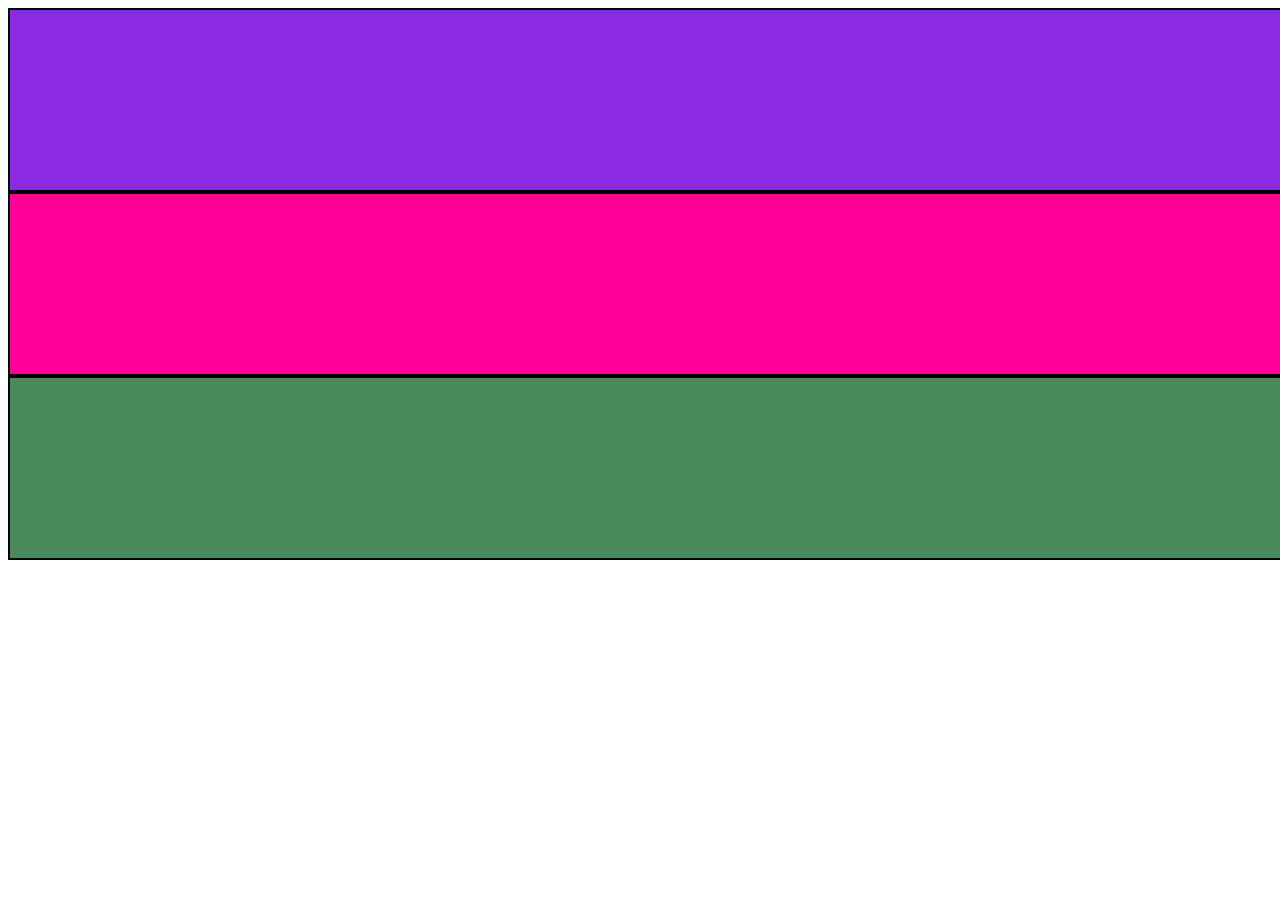
<file: index.html>
<!DOCTYPE html>
<html lang="en">
<head>
    <meta charset="UTF-8">
    <meta name="viewport" content="width=device-width, initial-scale=1.0">
    <title>Flexbox practice</title>
    <link rel="stylesheet" href="css/style01.css">
</head>
<body>
 <header><span></span></header>
 <main><span></span></main>
 <footer><span></span></footer>
</body>
</html>
</file>
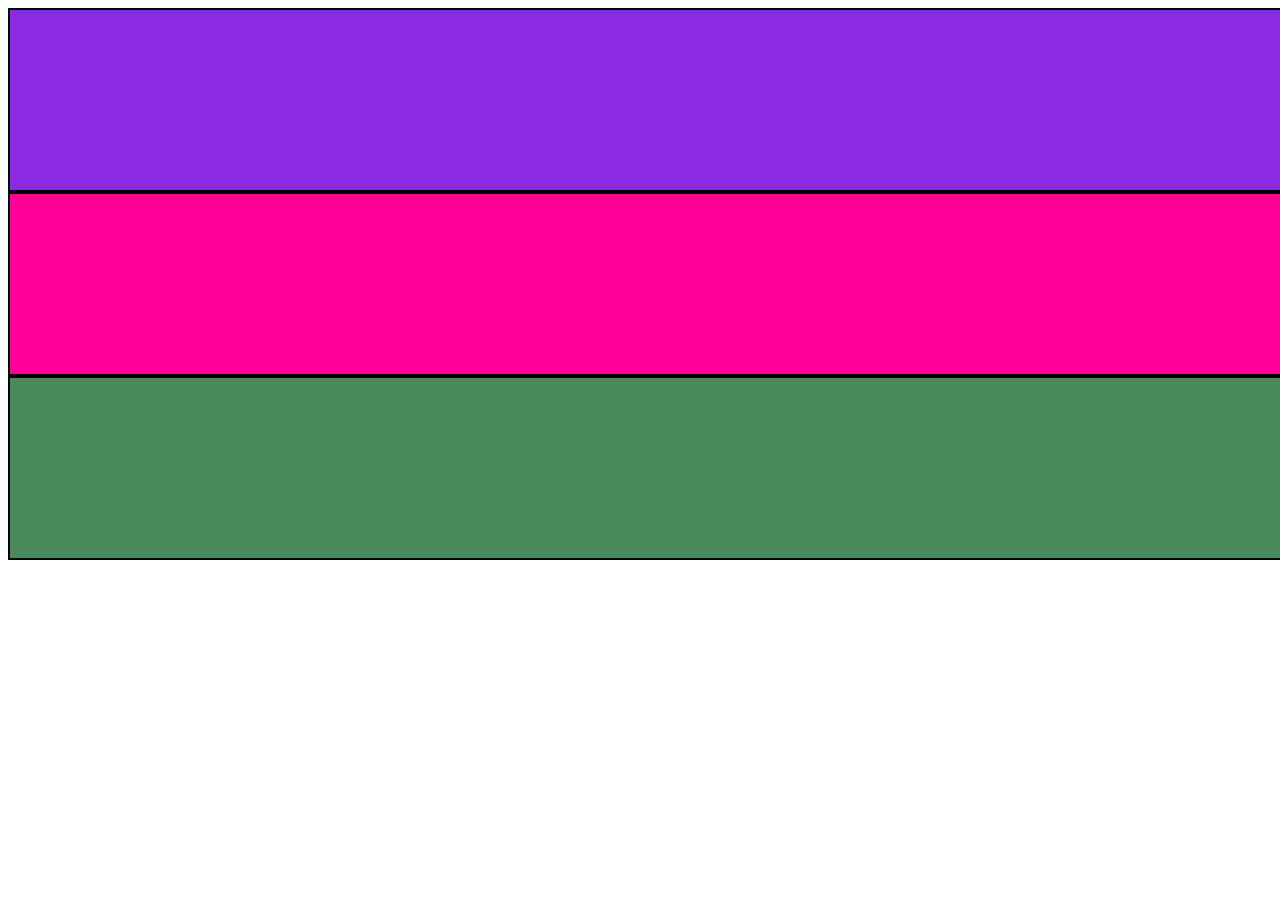
<file: layout01.html>
<!DOCTYPE html>
<html lang="en">

<head>
    <meta charset="UTF-8">
    <meta name="viewport" content="width=device-width, initial-scale=1.0">
    <title>Document</title>
    <link rel="stylesheet" href="css/style01.css">
</head>

<body>
    <header><span></span></header>
    <main><span></span></main>
    <footer><span></span></footer>
</body>

</html>
</file>
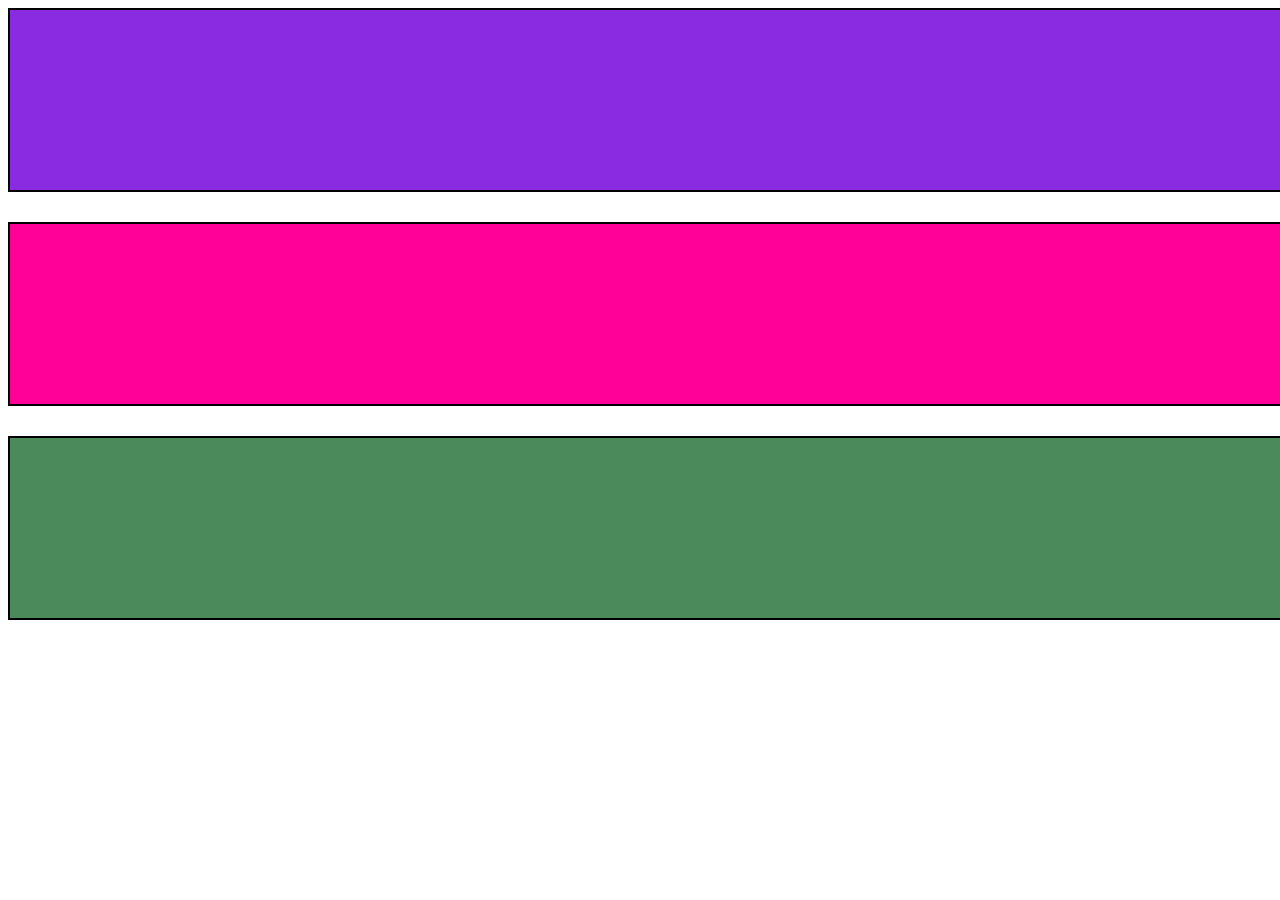
<file: layout02.html>
<!DOCTYPE html>
<html lang="en">

<head>
    <meta charset="UTF-8">
    <meta name="viewport" content="width=device-width, initial-scale=1.0">
    <title>Document</title>
    <link rel="stylesheet" href="css/style02.css">
</head>

<body>
    <header><span></span></header>
    <main><span></span></main>
    <footer><span></span></footer>
</body>

</html>
</file>
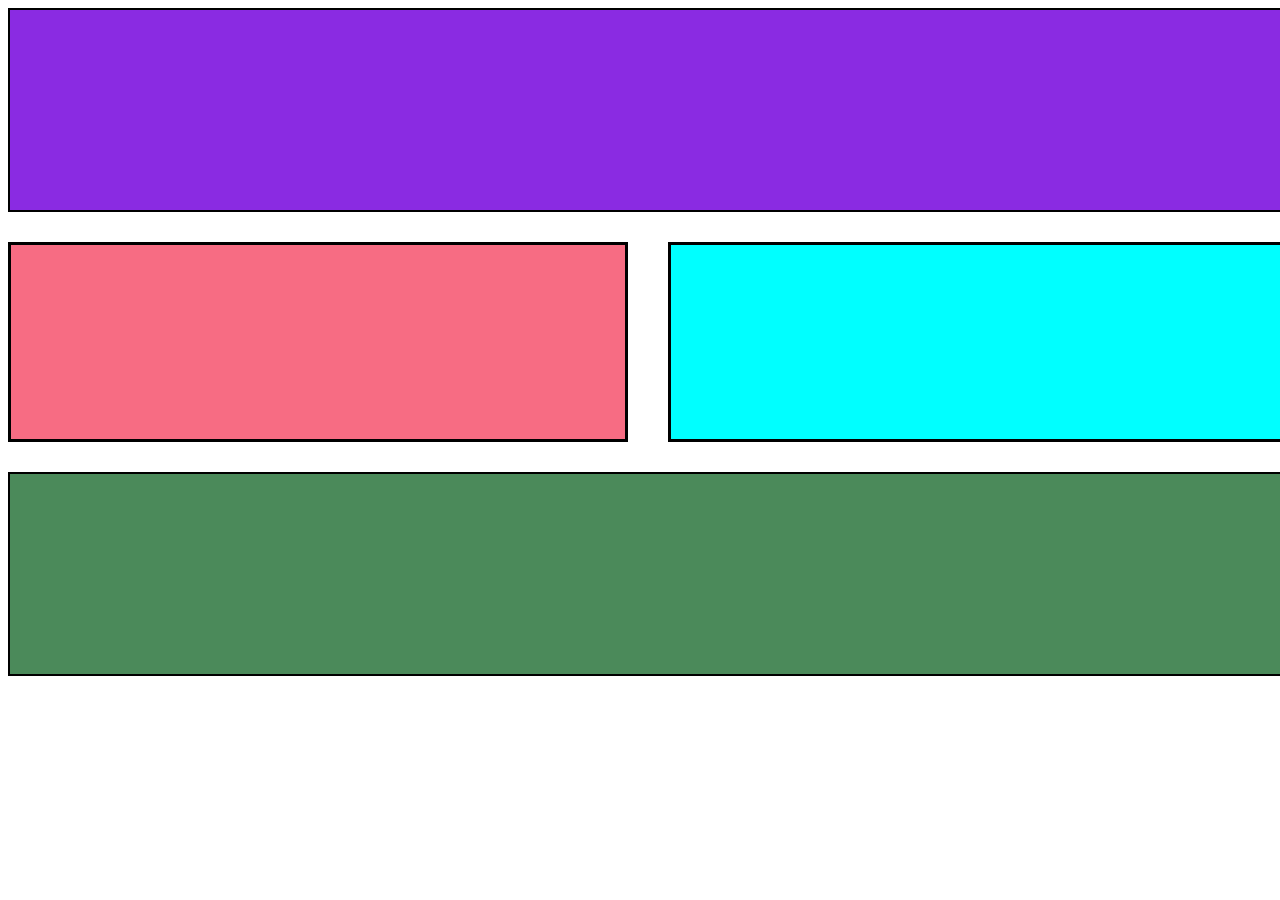
<file: layout03.html>
<!DOCTYPE html>
<html lang="en">

<head>
    <meta charset="UTF-8">
    <meta name="viewport" content="width=device-width, initial-scale=1.0">
    <title>Document</title>
    <link rel="stylesheet" href="css/style03.css">
</head>

<body>
    <header><span></span></header>
    <main>
        <div class="hola"><span></span></div>
        <div class="hola2"><span></span></div>
    </main>
    <footer><span></span></footer>
</body>

</html>
</file>
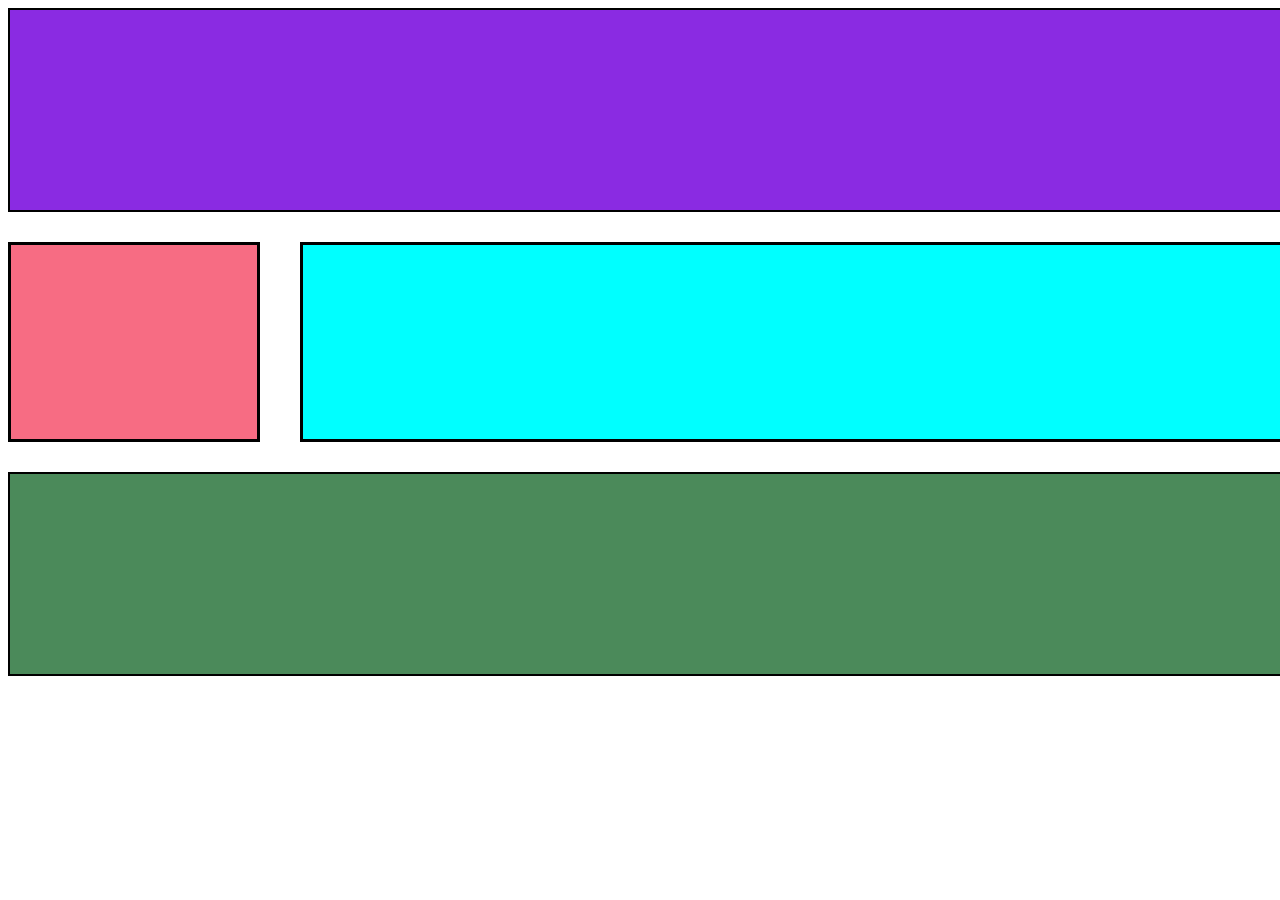
<file: layout04.html>
<!DOCTYPE html>
<html lang="en">

<head>
    <meta charset="UTF-8">
    <meta name="viewport" content="width=device-width, initial-scale=1.0">
    <title>Document</title>
    <link rel="stylesheet" href="css/style04.css">
</head>

<body>
    <header><span></span></header>
    <main>
        <div class="hola"><span></span></div>
        <div class="hola2"><span></span></div>
    </main>
    <footer><span></span></footer>
</body>

</html>
</file>
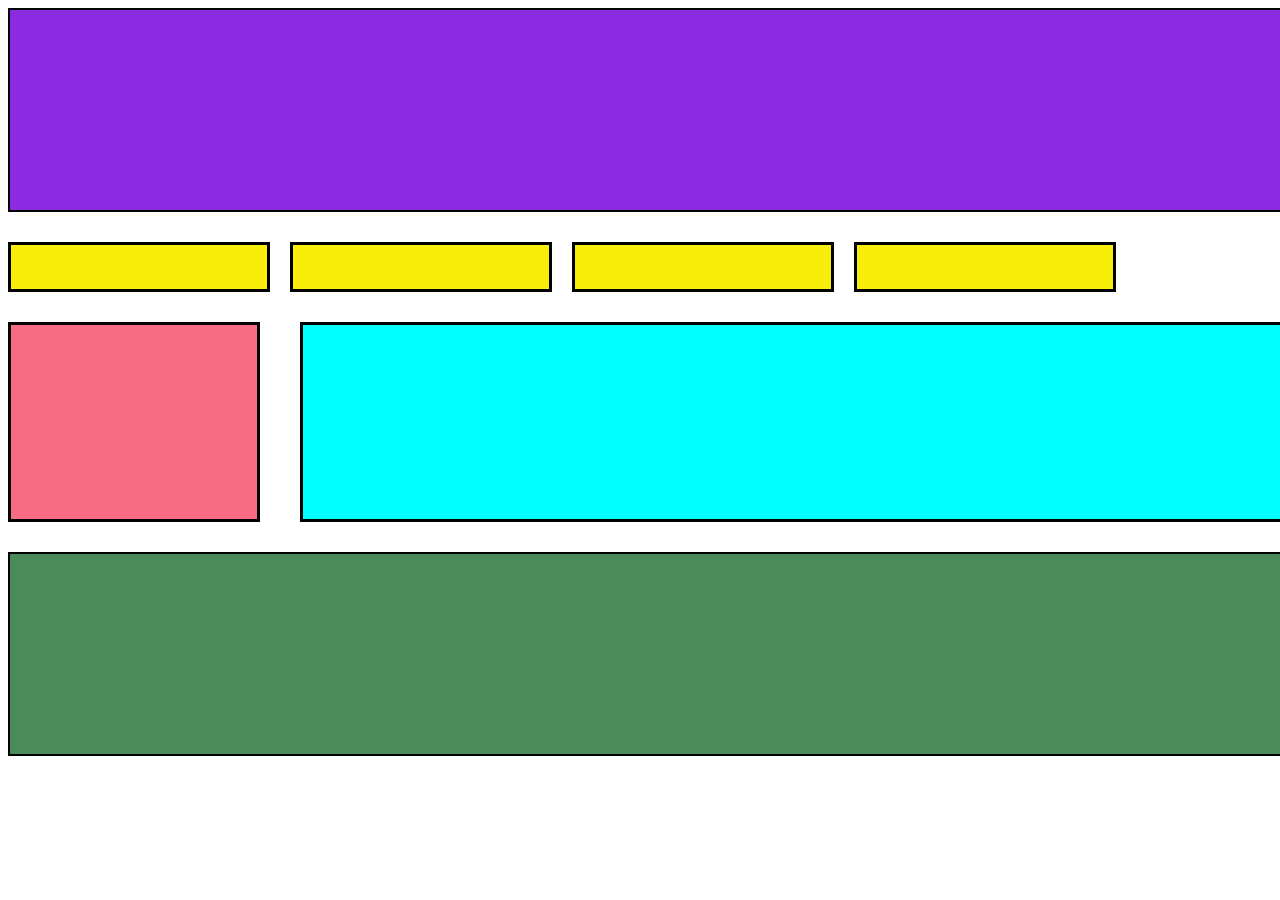
<file: layout05.html>
<!DOCTYPE html>
<html lang="en">

<head>
    <meta charset="UTF-8">
    <meta name="viewport" content="width=device-width, initial-scale=1.0">
    <title>Document</title>
    <link rel="stylesheet" href="css/style05.css">
</head>

<body>
    <header><span></span></header>
    <nav>
        <div class="one"><span></span></div>
        <div class="one"><span></span></div>
        <div class="one"><span></span></div>
        <div class="one"><span></span></div>
    </nav>
    <main>
        <div class="hola"><span></span></div>
        <div class="hola2"><span></span></div>
    </main>
    <footer><span></span></footer>
</body>

</html>
</file>
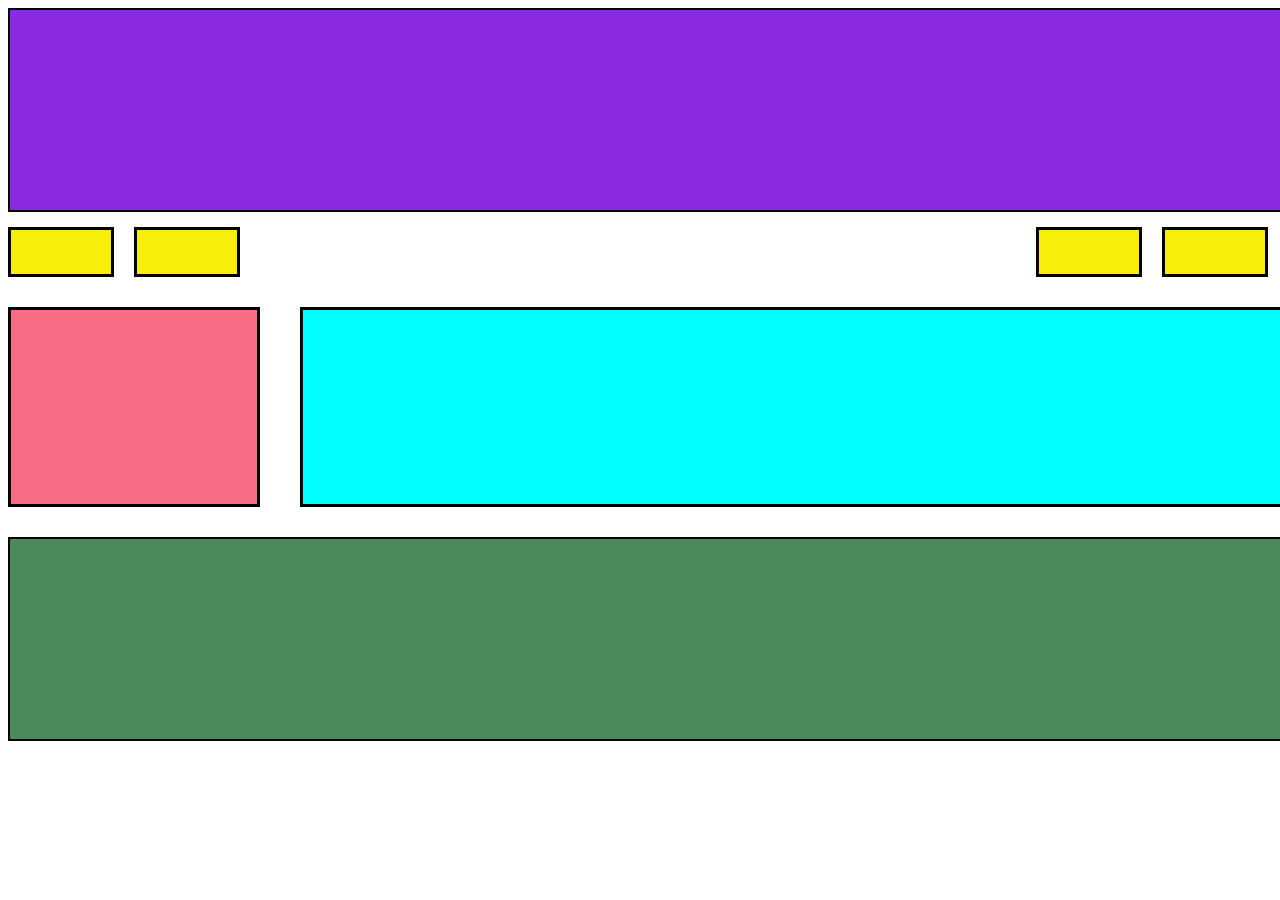
<file: layout06.html>
<!DOCTYPE html>
<html lang="en">

<head>
    <meta charset="UTF-8">
    <meta name="viewport" content="width=device-width, initial-scale=1.0">
    <title>Document</title>
    <link rel="stylesheet" href="css/style06.css">
</head>

<body>
    <header><span></span></header>
    <nav>
    <section class="section">
        <div class="one"><span></span></div>
        <div class="one"><span></span></div>
    </section>
    <section class="section">
        <div class="one"><span></span></div>
        <div class="one"><span></span></div>
    </section>
    </nav>
    <main>
        <div class="hola"><span></span></div>
        <div class="hola2"><span></span></div>
    </main>
    <footer><span></span></footer>
</body>

</html>
</file>
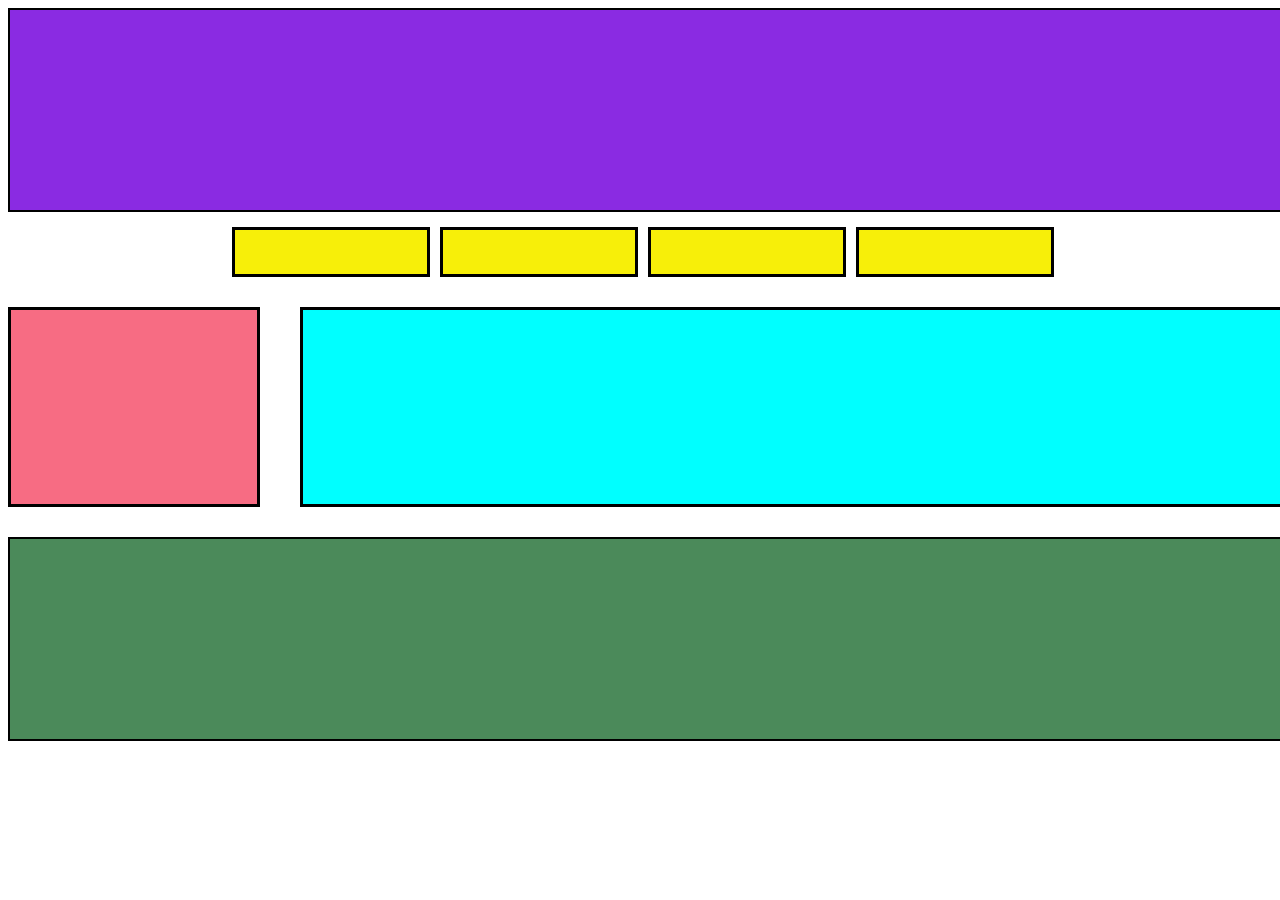
<file: layout07.html>
<!DOCTYPE html>
<html lang="en">

<head>
    <meta charset="UTF-8">
    <meta name="viewport" content="width=device-width, initial-scale=1.0">
    <title>Document</title>
    <link rel="stylesheet" href="css/style07.css">
</head>

<body>
    <header><span></span></header>
    <nav>
        <div class="one"><span></span></div>
        <div class="one"><span></span></div>
        <div class="one"><span></span></div>
        <div class="one"><span></span></div>

    </nav>
    <main>
        <div class="hola"><span></span></div>
        <div class="hola2"><span></span></div>
    </main>
    <footer><span></span></footer>
</body>

</html>
</file>
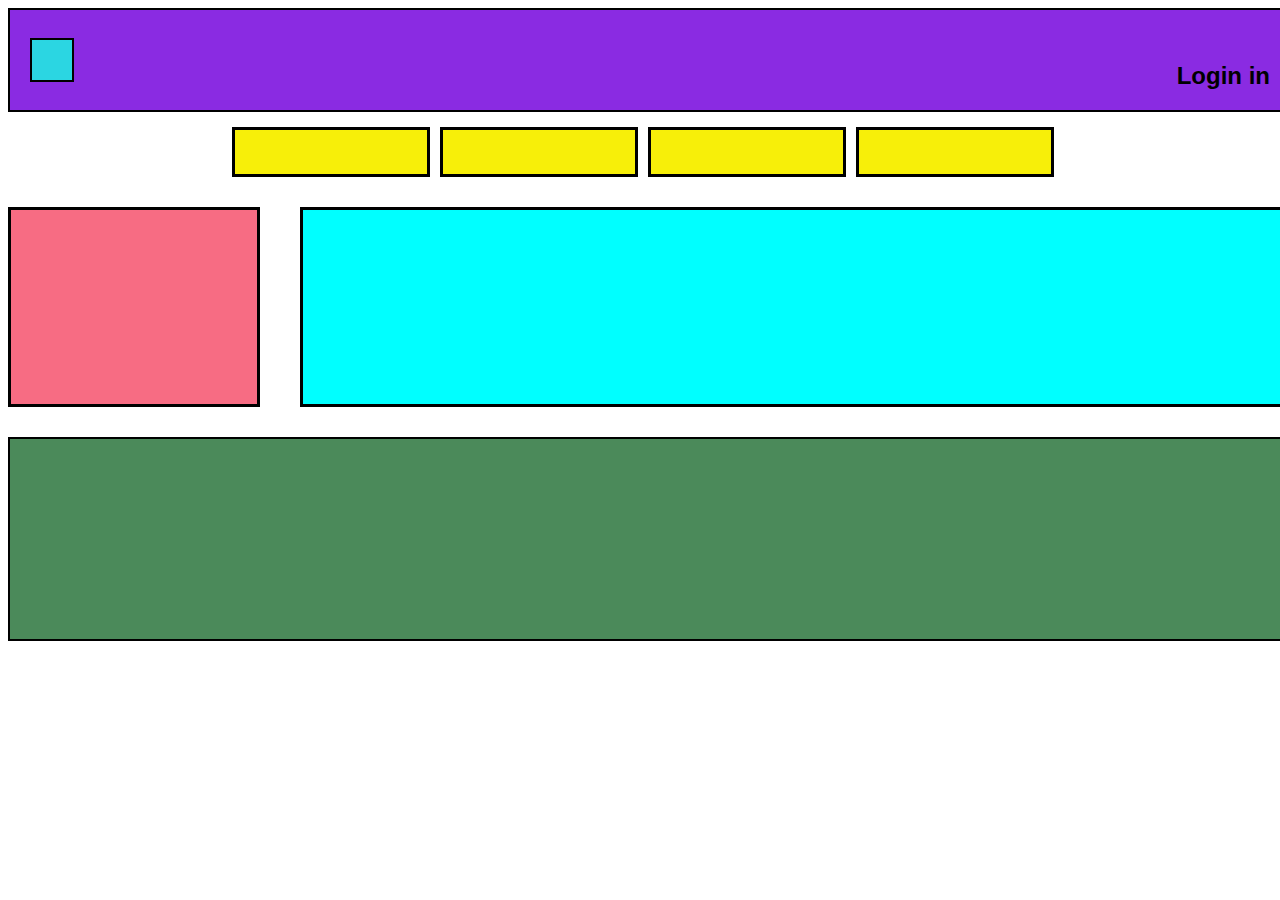
<file: layout08.html>
<!DOCTYPE html>
<html lang="en">

<head>
    <meta charset="UTF-8">
    <meta name="viewport" content="width=device-width, initial-scale=1.0">
    <title>Document</title>
    <link rel="stylesheet" href="css/style08.css">
</head>

<body>
    <header>
        <div class="logo">
            <div class="azul"></div>
        </div>
        <div class="login">
            <h2 class="entrar">Login in</h2> 
        </div>
    </header>
    <nav>
        <div class="one"><span></span></div>
        <div class="one"><span></span></div>
        <div class="one"><span></span></div>
        <div class="one"><span></span></div>

    </nav>
    <main>
        <div class="hola"><span></span></div>
        <div class="hola2"><span></span></div>
    </main>
    <footer><span></span></footer>
</body>

</html>
</file>
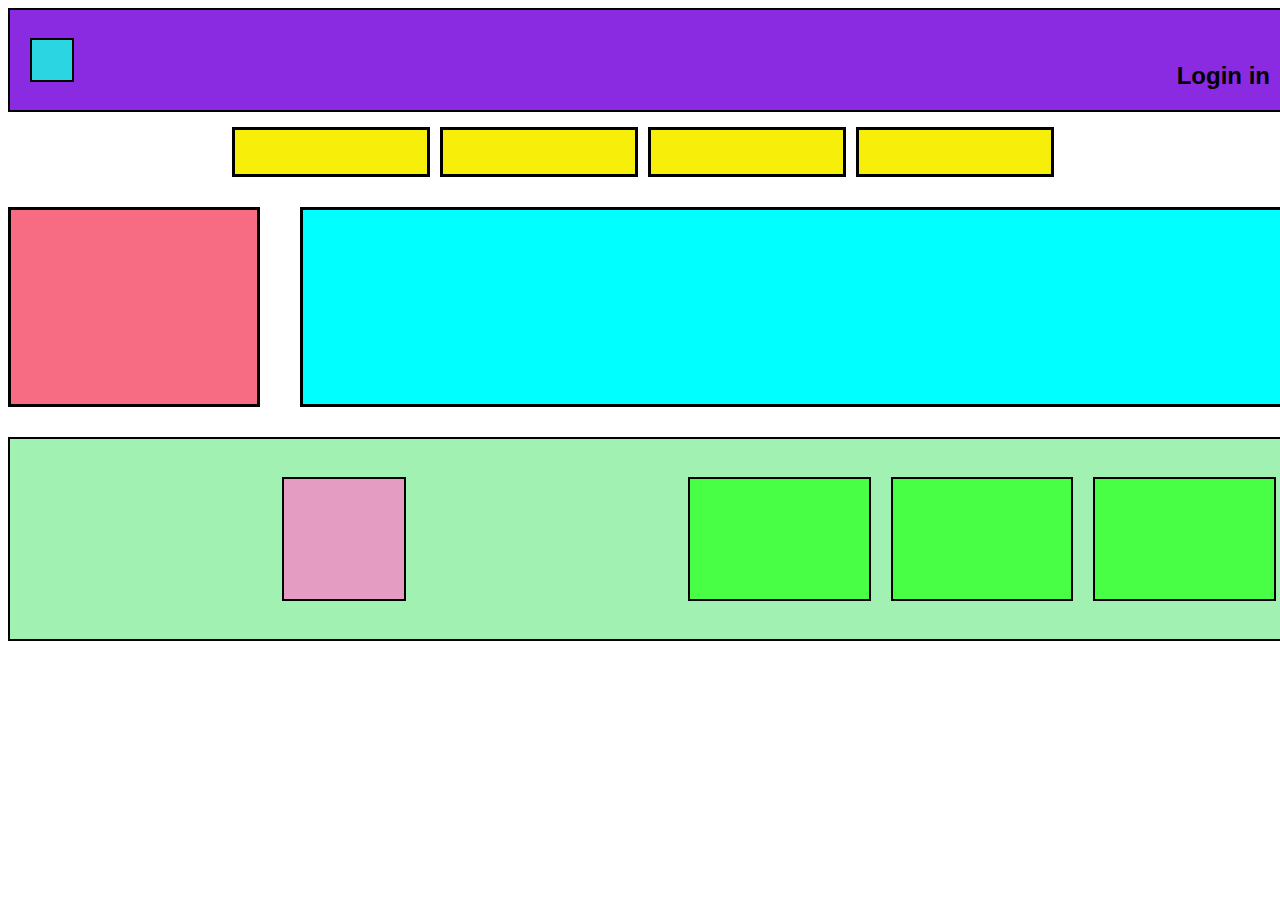
<file: layout09.html>
<!DOCTYPE html>
<html lang="en">

<head>
    <meta charset="UTF-8">
    <meta name="viewport" content="width=device-width, initial-scale=1.0">
    <title>Document</title>
    <link rel="stylesheet" href="css/style09.css">
</head>

<body>
    <header>
        <div class="logo">
            <div class="azul"></div>
        </div>
        <div class="login">
            <h2 class="entrar">Login in</h2>
        </div>
    </header>
    <nav>
        <div class="one"><span></span></div>
        <div class="one"><span></span></div>
        <div class="one"><span></span></div>
        <div class="one"><span></span></div>

    </nav>
    <main>
        <div class="hola"><span></span></div>
        <div class="hola2"><span></span></div>
    </main>
    <footer>
        <section class="end2">
            <div class="pie1"> </div>
        </section>
        <section class="end2">
            <div class="pie2"></div>
            <div class="pie2"></div>
            <div class="pie2"></div>
        </section>

    </footer>
</body>

</html>
</file>
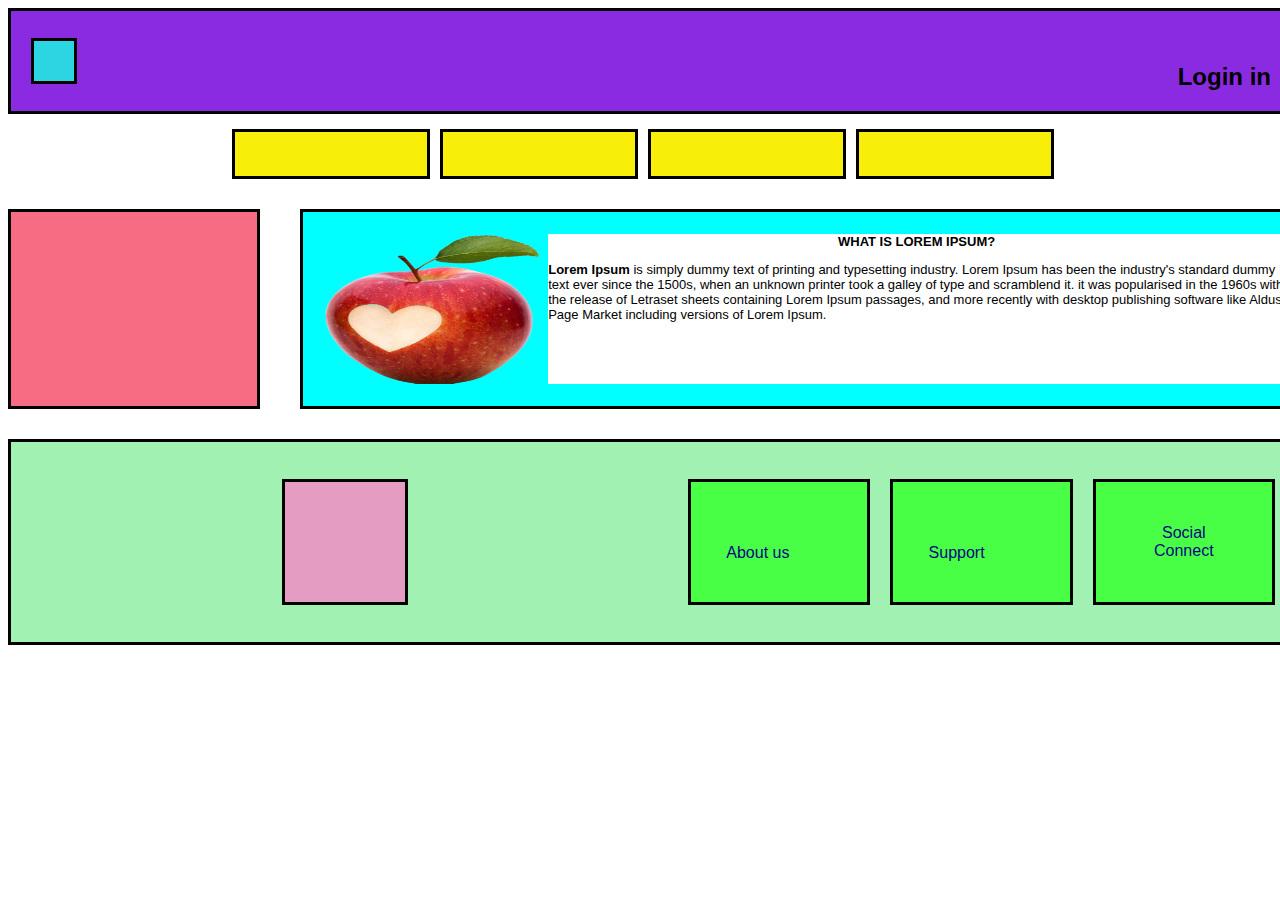
<file: layout10.html>
<!DOCTYPE html>
<html lang="en">

<head>
    <meta charset="UTF-8">
    <meta name="viewport" content="width=device-width, initial-scale=1.0">
    <title>Document</title>
    <link rel="stylesheet" href="css/style10.css">
</head>

<body>
    <header>
        <div class="logo">
            <div class="azul"></div>
        </div>
        <div class="login">
            <h2 class="entrar">Login in</h2>
        </div>
    </header>
    <nav>
        <div class="one"><span></span></div>
        <div class="one"><span></span></div>
        <div class="one"><span></span></div>
        <div class="one"><span></span></div>

    </nav>
    <main>
        <div class="hola"><span></span></div>
        <div class="hola2">
            <div class="hola3">
                <img src="img/manzana.png" height="100%" width="100%">
            </div>
            <div class="hola4">
                <strong> WHAT IS LOREM IPSUM?</strong>
                <p>
                    <b> Lorem Ipsum </b>is simply dummy text of printing and typesetting industry. Lorem Ipsum has been the
                    industry's standard dummy text ever since the 1500s, when an unknown printer took a galley of type
                    and
                    scramblend it.
                    it was popularised in the 1960s with the release of Letraset sheets containing Lorem Ipsum passages,
                    and
                    more recently with desktop publishing software like Aldus Page Market including versions of Lorem
                    Ipsum.
                </p>
            </div>
        </div>
    </main>
    <footer>
        <section class="end2">
            <div class="pie1"> </div>
        </section>
        <section class="end2">
            <div class="pie2"><span class="text"> About us</span></div>
            <div class="pie2"><span class="text"> Support</span></div>
            <div class="pie2"><span class="text"> Social Connect</span></div>
        </section>

    </footer>
</body>

</html>
</file>
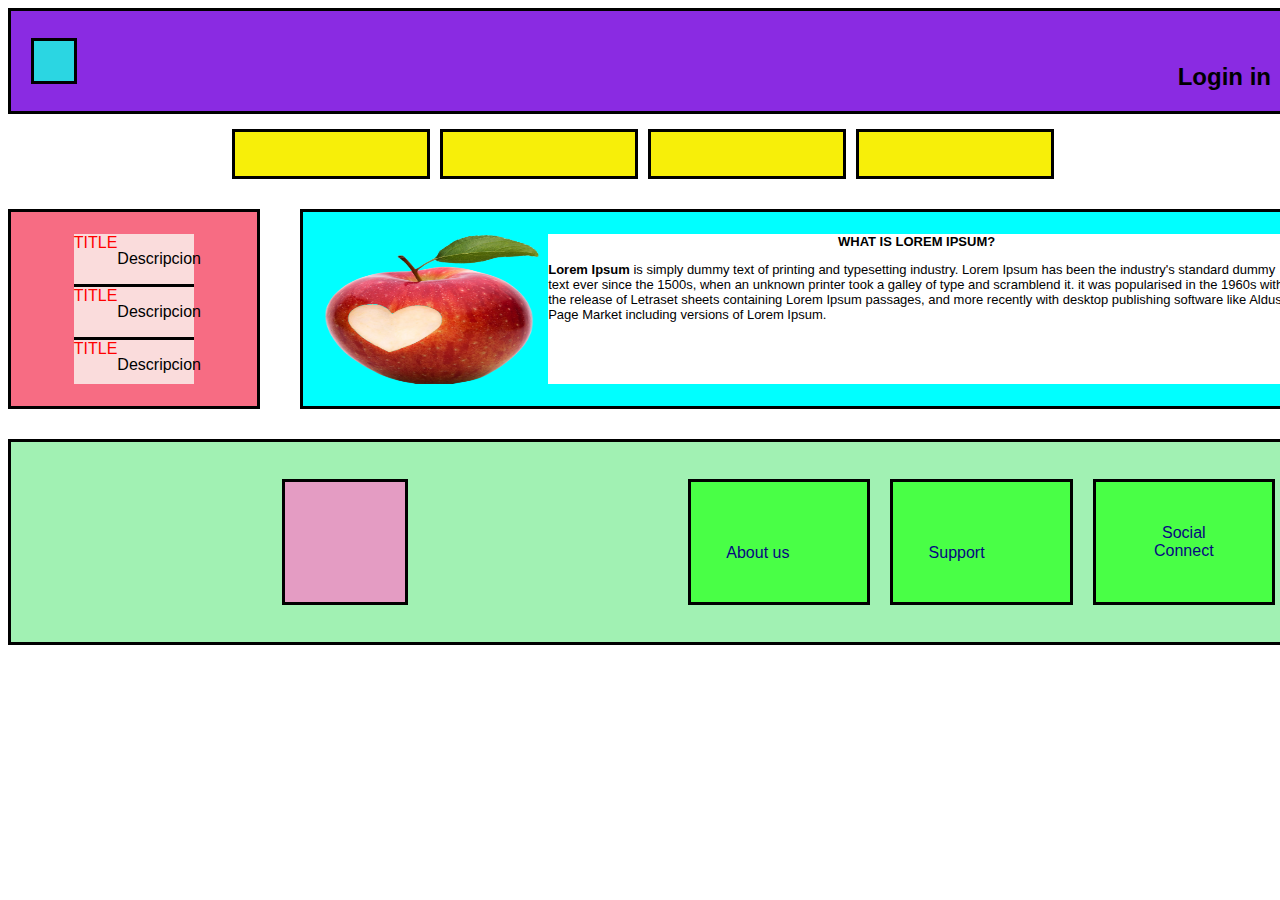
<file: layout11.html>
<!DOCTYPE html>
<html lang="en">

<head>
    <meta charset="UTF-8">
    <meta name="viewport" content="width=device-width, initial-scale=1.0">
    <title>Document</title>
    <link rel="stylesheet" href="css/style11.css">
</head>

<body>
    <header>
        <div class="logo">
            <div class="azul"></div>
        </div>
        <div class="login">
            <h2 class="entrar">Login in</h2>
        </div>
    </header>
    <nav>
        <div class="one"><span></span></div>
        <div class="one"><span></span></div>
        <div class="one"><span></span></div>
        <div class="one"><span></span></div>

    </nav>
    <main>
        <section class="hola">
            <section class="hola1">
                <div class="he"> TITLE 
                    <p>Descripcion</p></div>
                <div class="hi">TITLE 
                    <p>Descripcion</p></div>
                <div class="hi">TITLE 
                    <p>Descripcion</p></div>
            </section>
        </section>
        <section class="hola2">
            <div class="hola3">
                <img src="img/manzana.png" height="100%" width="100%">
            </div>
            <div class="hola4">
                <strong> WHAT IS LOREM IPSUM?</strong>
                <p>
                    <b> Lorem Ipsum </b>is simply dummy text of printing and typesetting industry. Lorem Ipsum has been
                    the
                    industry's standard dummy text ever since the 1500s, when an unknown printer took a galley of type
                    and
                    scramblend it.
                    it was popularised in the 1960s with the release of Letraset sheets containing Lorem Ipsum passages,
                    and
                    more recently with desktop publishing software like Aldus Page Market including versions of Lorem
                    Ipsum.
                </p>
            </div>
        </section>
    </main>
    <footer>
        <section class="end2">
            <div class="pie1"> </div>
        </section>
        <section class="end2">
            <div class="pie2"><span class="text"> About us</span></div>
            <div class="pie2"><span class="text"> Support</span></div>
            <div class="pie2"><span class="text"> Social Connect</span></div>
        </section>

    </footer>
</body>

</html>
</file>
<file: css/style01.css>
header {
    background-color: blueviolet;
    border: 2px solid black;
    padding: 90px;
    text-align: center;
    font-family: 'Franklin Gothic Medium', 'Arial Narrow', Arial, sans-serif;
}

main {
    background-color: rgb(255, 0, 153);
    border: 2px solid black;
    padding: 90px;
    text-align: center;
    font-family: 'Franklin Gothic Medium', 'Arial Narrow', Arial, sans-serif;
    
}

footer {
    background-color: rgb(75, 138, 90);
    border: 2px solid black;
    padding: 90px;
    text-align: center;
    font-family: 'Franklin Gothic Medium', 'Arial Narrow', Arial, sans-serif;
    
}

body {
    display: inline-block;
    width: 100%;
}
</file>
<file: css/style02.css>
header {
    background-color: blueviolet;
    border: 2px solid black;
    padding: 90px;
    text-align: center;
    font-family: 'Franklin Gothic Medium', 'Arial Narrow', Arial, sans-serif;
}

main {
    background-color: rgb(255, 0, 153);
    border: 2px solid black;
    padding: 90px;
    text-align: center;
    font-family: 'Franklin Gothic Medium', 'Arial Narrow', Arial, sans-serif;
    margin-top: 30px;
}

footer {
    background-color: rgb(75, 138, 90);
    border: 2px solid black;
    padding: 90px;
    text-align: center;
    font-family: 'Franklin Gothic Medium', 'Arial Narrow', Arial, sans-serif;
    margin-top: 30px;
}

body {
    display: inline-block;
    width: 100%;
}
</file>
<file: css/style03.css>
header {
    background-color: blueviolet;
    border: 2px solid black;
    height: 200px;
    text-align: center;
    font-family: 'Franklin Gothic Medium', 'Arial Narrow', Arial, sans-serif;
}

main {
    background-color: white;
    text-align: center;
    font-family: 'Franklin Gothic Medium', 'Arial Narrow', Arial, sans-serif;
    margin-top: 30px;
    display: flex;
    flex-direction: row;
    justify-content: start;
    height: 200px;

}
.hola{
    flex-basis: 50%;
    border: 3px black solid;
    margin-right: 20px;
    background-color: rgb(247, 108, 131);

}
.hola2{
    flex-basis: 50%;
    border: 3px black solid;
    background-color: aqua;
    margin-left: 20px;


}
footer {
    background-color: rgb(75, 138, 90);
    border: 2px solid black;
    height: 200px;
    text-align: center;
    font-family: 'Franklin Gothic Medium', 'Arial Narrow', Arial, sans-serif;
    margin-top: 30px;
}

body {
    display: inline-block;
    width: 100%;
}
</file>
<file: css/style04.css>
header {
    background-color: blueviolet;
    border: 2px solid black;
    height: 200px;
    text-align: center;
    font-family: 'Franklin Gothic Medium', 'Arial Narrow', Arial, sans-serif;
}

main {
    background-color: white;
    text-align: center;
    font-family: 'Franklin Gothic Medium', 'Arial Narrow', Arial, sans-serif;
    margin-top: 30px;
    display: flex;
    flex-direction: row;
    justify-content: start;
    height: 200px;

}
.hola{
    flex-basis: 20%;
    border: 3px black solid;
    margin-right: 20px;
    background-color: rgb(247, 108, 131);

}
.hola2{
    flex-basis: 80%;
    border: 3px black solid;
    background-color: aqua;
    margin-left: 20px;


}
footer {
    background-color: rgb(75, 138, 90);
    border: 2px solid black;
    height: 200px;
    text-align: center;
    font-family: 'Franklin Gothic Medium', 'Arial Narrow', Arial, sans-serif;
    margin-top: 30px;
}

body {
    display: inline-block;
    width: 100%;
}
</file>
<file: css/style05.css>
header {
    background-color: blueviolet;
    border: 2px solid black;
    height: 200px;
    text-align: center;
    font-family: 'Franklin Gothic Medium', 'Arial Narrow', Arial, sans-serif;
}

main {
    background-color: white;
    text-align: center;
    font-family: 'Franklin Gothic Medium', 'Arial Narrow', Arial, sans-serif;
    margin-top: 30px;
    display: flex;
    flex-direction: row;
    justify-content: start;
    height: 200px;

}
nav{
    background-color: white;
    text-align: center;
    font-family: 'Franklin Gothic Medium', 'Arial Narrow', Arial, sans-serif;
    margin-top: 30px;
    display: flex;
    flex-direction: row;
    justify-content: left;
    height: 50px;
   

}
.one {
    background-color: rgb(247, 239, 9);
    flex-basis: 20%;
    border: 3px black solid;
    margin-right: 20px;
}


.hola{
    flex-basis: 20%;
    border: 3px black solid;
    margin-right: 20px;
    background-color: rgb(247, 108, 131);

}
.hola2{
    flex-basis: 80%;
    border: 3px black solid;
    background-color: aqua;
    margin-left: 20px;


}
footer {
    background-color: rgb(75, 138, 90);
    border: 2px solid black;
    height: 200px;
    text-align: center;
    font-family: 'Franklin Gothic Medium', 'Arial Narrow', Arial, sans-serif;
    margin-top: 30px;
}

body {
    display: inline-block;
    width: 100%;
}
</file>
<file: css/style06.css>
header {
    background-color: blueviolet;
    border: 2px solid black;
    height: 200px;
    text-align: center;
    font-family: 'Franklin Gothic Medium', 'Arial Narrow', Arial, sans-serif;
}

main {
    background-color: white;
    text-align: center;
    font-family: 'Franklin Gothic Medium', 'Arial Narrow', Arial, sans-serif;
    margin-top: 30px;
    display: flex;
    flex-direction: row;
    justify-content: start;
    height: 200px;

}
.section {
    height: 50px;
    display: inline-flex;
   justify-content:space-between;
}
nav {
    background-color: white;
    text-align: center;
    font-family: 'Franklin Gothic Medium', 'Arial Narrow', Arial, sans-serif;
    margin-top: 15px;
   display:flex;
    flex-direction: row; 
    align-self: flex-end;
    justify-content: space-between;
    height: 50px;
    width: auto;
    flex-basis: auto;
   

}
.one {
    background-color: rgb(247, 239, 9);
    flex-basis: auto;
    border: 3px black solid;
    margin-right: 20px;
    width: 100px;
}
.two{
    background-color:  rgb(247, 239, 9);;
    flex-basis: auto;
    border: 3px rgb(247, 239, 9) solid;
    margin-right: 20px;
    width: 100px;
}
.three{
    background-color:  rgb(247, 239, 9);;
    flex-basis: auto;
    border: 3px rgb(247, 239, 9) solid;
    margin-right: 20px;
    width: 100px;

}
.four{
    background-color:  rgb(247, 239, 9);;
    flex-basis: auto;
    border: 3px rgb(247, 239, 9) solid;
    margin-right: 20px;
    width: 100px;
}

.hola{
    flex-basis: 20%;
    border: 3px black solid;
    margin-right: 20px;
    background-color: rgb(247, 108, 131);

}
.hola2{
    flex-basis: 80%;
    border: 3px black solid;
    background-color: aqua;
    margin-left: 20px;


}
footer {
    background-color: rgb(75, 138, 90);
    border: 2px solid black;
    height: 200px;
    text-align: center;
    font-family: 'Franklin Gothic Medium', 'Arial Narrow', Arial, sans-serif;
    margin-top: 30px;
}

body {
    display: inline-block;
    width: 100%;
}
</file>
<file: css/style07.css>
header {
    background-color: blueviolet;
    border: 2px solid black;
    height: 200px;
    text-align: center;
    font-family: 'Franklin Gothic Medium', 'Arial Narrow', Arial, sans-serif;
}

main {
    background-color: white;
    text-align: center;
    font-family: 'Franklin Gothic Medium', 'Arial Narrow', Arial, sans-serif;
    margin-top: 30px;
    display: flex;
    flex-direction: row;
    justify-content: start;
    height: 200px;

}


nav {
    background-color: white;
    text-align: center;
    font-family: 'Franklin Gothic Medium', 'Arial Narrow', Arial, sans-serif;
    margin-top: 15px;
   display:flex;
    flex-direction: row; 
    justify-content: center;
    height: 50px;

}

.one {
    background-color: rgb(247, 239, 9);
    flex-basis: 15%;
    border: 3px black solid;
    margin-right: 10px;
}

.hola {
    flex-basis: 20%;
    border: 3px black solid;
    margin-right: 20px;
    background-color: rgb(247, 108, 131);

}

.hola2 {
    flex-basis: 80%;
    border: 3px black solid;
    background-color: aqua;
    margin-left: 20px;


}

footer {
    background-color: rgb(75, 138, 90);
    border: 2px solid black;
    height: 200px;
    text-align: center;
    font-family: 'Franklin Gothic Medium', 'Arial Narrow', Arial, sans-serif;
    margin-top: 30px;
}

body {
    display: inline-block;
    width: 100%;
}
</file>
<file: css/style08.css>
header {
    background-color: blueviolet;
    border: 2px solid black;
    height: 100px;
    justify-content: space-around;
    display: flex;
    flex-direction: row;
    width: 100%;
    align-items: flex-end;
    
}
.login {
    background-color: blueviolet;
    text-align: center;
    font-family: 'Franklin Gothic Medium', 'Arial Narrow', Arial, sans-serif;
  flex-basis: 50%;
    justify-content: flex-end;
    height: 100px;
    display: flex;
    align-items: flex-end;
   
}
.logo {
    background-color: blueviolet;
    flex-basis: 50%;
    display: flex;
   flex-direction: row;
    height: 100px;
    align-items: center;
    justify-content: flex-start;
    margin-left: 20px;
    
}
 .azul {
    background-color: rgb(43, 214, 226);
   border: 2px black solid;
    width: 40px;
    height: 40px;
  }  
.entrar {
 margin-bottom: 20px;
 text-align: center;
    font-family: 'Franklin Gothic Medium', 'Arial Narrow', Arial, sans-serif;
    margin-right:  20px;
}
 

main {
    background-color: white;
    text-align: center;
    font-family: 'Franklin Gothic Medium', 'Arial Narrow', Arial, sans-serif;
    margin-top: 30px;
    display: flex;
    flex-direction: row;
    justify-content: start;
    height: 200px;

}

nav {
    background-color: white;
    text-align: center;
    font-family: 'Franklin Gothic Medium', 'Arial Narrow', Arial, sans-serif;
    margin-top: 15px;
   display:flex;
    flex-direction: row; 
    justify-content: center;
    height: 50px;

}

.one {
    background-color: rgb(247, 239, 9);
    flex-basis: 15%;
    border: 3px black solid;
    margin-right: 10px;
}

.hola {
    flex-basis: 20%;
    border: 3px black solid;
    margin-right: 20px;
    background-color: rgb(247, 108, 131);

}

.hola2 {
    flex-basis: 80%;
    border: 3px black solid;
    background-color: aqua;
    margin-left: 20px;


}

footer {
    background-color: rgb(75, 138, 90);
    border: 2px solid black;
    height: 200px;
    text-align: center;
    font-family: 'Franklin Gothic Medium', 'Arial Narrow', Arial, sans-serif;
    margin-top: 30px;

}

body {
    display: inline-block;
    width: 100%;
}
</file>
<file: css/style09.css>
header {
    background-color: blueviolet;
    border: 2px solid black;
    height: 100px;
    justify-content: space-around;
    display: flex;
    flex-direction: row;
    width: 100%;
    align-items: flex-end;

}

.login {
    background-color: blueviolet;
    text-align: center;
    font-family: 'Franklin Gothic Medium', 'Arial Narrow', Arial, sans-serif;
    flex-basis: 50%;
    justify-content: flex-end;
    height: 100px;
    display: flex;
    align-items: flex-end;

}

.logo {
    background-color: blueviolet;
    flex-basis: 50%;
    display: flex;
    flex-direction: row;
    height: 100px;
    align-items: center;
    justify-content: flex-start;
    margin-left: 20px;

}

.azul {
    background-color: rgb(43, 214, 226);
    border: 2px black solid;
    width: 40px;
    height: 40px;
}

.entrar {
    margin-bottom: 20px;
    text-align: center;
    font-family: 'Franklin Gothic Medium', 'Arial Narrow', Arial, sans-serif;
    margin-right: 20px;
}


main {
    background-color: white;
    text-align: center;
    font-family: 'Franklin Gothic Medium', 'Arial Narrow', Arial, sans-serif;
    margin-top: 30px;
    display: flex;
    flex-direction: row;
    justify-content: start;
    height: 200px;

}


nav {
    background-color: white;
    text-align: center;
    font-family: 'Franklin Gothic Medium', 'Arial Narrow', Arial, sans-serif;
    margin-top: 15px;
    display: flex;
    flex-direction: row;
    justify-content: center;
    height: 50px;

}

.one {
    background-color: rgb(247, 239, 9);
    flex-basis: 15%;
    border: 3px black solid;
    margin-right: 10px;
}

.hola {
    flex-basis: 20%;
    border: 3px black solid;
    margin-right: 20px;
    background-color: rgb(247, 108, 131);

}

.hola2 {
    flex-basis: 80%;
    border: 3px black solid;
    background-color: aqua;
    margin-left: 20px;
}

footer {
    background-color: rgb(161, 241, 179);
    border: 2px solid black;
    height: 200px;
    text-align: center;
    font-family: 'Franklin Gothic Medium', 'Arial Narrow', Arial, sans-serif;
    margin-top: 30px;
    display: flex;
    justify-content: space-between;
    align-items: center;
    flex-direction: row;
}

.pie1 {
    background-color: rgb(228, 156, 195);
    border: 2px solid black;
    display: flex;
    justify-content: center;
    width: 120px;
    height: 120px;
    margin: 10px;

}

.pie2 {
    background-color: rgb(73, 255, 70);
    border: 2px solid black;
    display: flex;
    flex-basis: 33.33%;
    margin: 10px;
    flex-direction: row;
    width: 120px;
    height: 120px;
    
}

.end1 {
    display: flex;
    flex-basis: 20%;
    flex-direction: row;
   
    margin-left: 30px;
    justify-content:center;
}

.end2 {
    display: flex;
    flex-basis: 80%;
    flex-direction: row;
    
    margin-left: 30px;
    justify-content:center;
    


}

body {
    display: inline-block;
    width: 100%;
    
}
</file>
<file: css/style10.css>
header {
    background-color: blueviolet;
    border: 3px solid black;
    height: 100px;
    justify-content: space-around;
    display: flex;
    flex-direction: row;
    width: 100%;
    align-items: flex-end;

}

.login {
    background-color: blueviolet;
    text-align: center;
    font-family: 'Franklin Gothic Medium', 'Arial Narrow', Arial, sans-serif;
    flex-basis: 50%;
    justify-content: flex-end;
    height: 100px;
    display: flex;
    align-items: flex-end;

}

.logo {
    background-color: blueviolet;
    flex-basis: 50%;
    display: flex;
    flex-direction: row;
    height: 100px;
    align-items: center;
    justify-content: flex-start;
    margin-left: 20px;

}

.azul {
    background-color: rgb(43, 214, 226);
    border: 3px black solid;
    width: 40px;
    height: 40px;
}

.entrar {
    margin-bottom: 20px;
    text-align: center;
    font-family: 'Franklin Gothic Medium', 'Arial Narrow', Arial, sans-serif;
    margin-right: 20px;
}


main {
    background-color: white;
    text-align: center;
    font-family: 'Franklin Gothic Medium', 'Arial Narrow', Arial, sans-serif;
    margin-top: 30px;
    display: flex;
    flex-direction: row;
    justify-content: start;
    height: 200px;

}


nav {
    background-color: white;
    text-align: center;
    font-family: 'Franklin Gothic Medium', 'Arial Narrow', Arial, sans-serif;
    margin-top: 15px;
    display: flex;
    flex-direction: row;
    justify-content: center;
    height: 50px;

}

.one {
    background-color: rgb(247, 239, 9);
    flex-basis: 15%;
    border: 3px black solid;
    margin-right: 10px;
}

.hola {
    flex-basis: 20%;
    border: 3px black solid;
    margin-right: 20px;
    background-color: rgb(247, 108, 131);

}

.hola2 {
    flex-basis: 80%;
    border: 3px black solid;
    background-color: aqua;
    margin-left: 20px;
    display: flex;
    flex-direction: row;
    justify-content: space-around;
    align-items: center;
    width: auto;
    


}

.hola3 {
    display: flex;
    flex-basis: 25%;
    
    background-color: aqua;
    text-align: center;
    width: 150px;
    height: 150px;
   
    
}

.hola4 {
    display: flex;
    flex-basis: 75%;
    
    background-color: white;
    align-items: center;
    text-align: start;
    font-size: small;
    overflow: hidden;
    flex-direction: column;
    width: 150px;
    height: 150px;


}

footer {
    background-color: rgb(161, 241, 179);
    border: 3px solid black;
    height: 200px;
    text-align: center;
    font-family: 'Franklin Gothic Medium', 'Arial Narrow', Arial, sans-serif;
    margin-top: 30px;
    display: flex;
    justify-content: space-between;
    align-items: center;
    flex-direction: row;
}

.pie1 {
    background-color: rgb(228, 156, 195);
    border: 3px solid black;
    display: flex;
    justify-content: center;
    width: 120px;
    height: 120px;
    margin: 10px;

}

.pie2 {
    background-color: rgb(73, 255, 70);
    border: 3px solid black;
    display: flex;
    flex-basis: 33.33%;
    margin: 10px;
    flex-direction: row;
    width: 120px;
    height: 120px;

}

.end1 {
    display: flex;
    flex-basis: 20%;
    flex-direction: row;
    margin-left: 30px;
    justify-content: center;
}

.end2 {
    display: flex;
    flex-basis: 80%;
    flex-direction: row;

    margin-left: 30px;
    justify-content: center;
}
.text {
   display: flex;
    text-size-adjust: 40px; 
   color: rgb(6, 6, 129);
    align-items: center;
    justify-content: space-around;
    margin: 20%;
}
body {
    display: inline-block;
    width: 100%;

}
</file>
<file: css/style11.css>
header {
    background-color: blueviolet;
    border: 3px solid black;
    height: 100px;
    justify-content: space-around;
    display: flex;
    flex-direction: row;
    width: 100%;
    align-items: flex-end;

}

.login {
    background-color: blueviolet;
    text-align: center;
    font-family: 'Franklin Gothic Medium', 'Arial Narrow', Arial, sans-serif;
    flex-basis: 50%;
    justify-content: flex-end;
    height: 100px;
    display: flex;
    align-items: flex-end;

}

.logo {
    background-color: blueviolet;
    flex-basis: 50%;
    display: flex;
    flex-direction: row;
    height: 100px;
    align-items: center;
    justify-content: flex-start;
    margin-left: 20px;

}

.azul {
    background-color: rgb(43, 214, 226);
    border: 3px black solid;
    width: 40px;
    height: 40px;
}

.entrar {
    margin-bottom: 20px;
    text-align: center;
    font-family: 'Franklin Gothic Medium', 'Arial Narrow', Arial, sans-serif;
    margin-right: 20px;
}


main {
    background-color: white;
    text-align: center;
    font-family: 'Franklin Gothic Medium', 'Arial Narrow', Arial, sans-serif;
    margin-top: 30px;
    display: flex;
    flex-direction: row;
    justify-content: start;
    height: 200px;

}


nav {
    background-color: white;
    text-align: center;
    font-family: 'Franklin Gothic Medium', 'Arial Narrow', Arial, sans-serif;
    margin-top: 15px;
    display: flex;
    flex-direction: row;
    justify-content: center;
    height: 50px;

}

.one {
    background-color: rgb(247, 239, 9);
    flex-basis: 15%;
    border: 3px black solid;
    margin-right: 10px;
}

.hola {
    flex-basis: 20%;
    border: 3px black solid;
    margin-right: 20px;
    background-color: rgb(247, 108, 131);
    display: flex;
    justify-content: center;
    align-items: center;


}

.hola1 {
    background-color: rgb(250, 220, 220);
    display: flex;
    flex-direction: column;
    
    height: 150px;
    width: 120px;
}

.hi {
    border-top: black 3px solid;
    color: red;
    height: 150px;
    display: flex;
    justify-content: left;
    align-items: left;
    text-align: left;
}
.he {
    border: 0;
    height: 150px;
    display: flex;
    justify-content: left;
    align-items: left;
    text-align: left;
    color: red;
}
p {color: black}

.hola2 {
    flex-basis: 80%;
    border: 3px black solid;
    background-color: aqua;
    margin-left: 20px;
    display: flex;
    flex-direction: row;
    justify-content: space-around;
    align-items: center;
    width: auto;
}
.hola3 {
    display: flex;
    flex-basis: 25%;

    background-color: aqua;
    text-align: center;
    width: 150px;
    height: 150px;
}
.hola4 {
    display: flex;
    flex-basis: 75%;
    background-color: white;
    align-items: center;
    text-align: start;
    font-size: small;
    overflow: hidden;
    flex-direction: column;
    width: 150px;
    height: 150px;

}

footer {
    background-color: rgb(161, 241, 179);
    border: 3px solid black;
    height: 200px;
    text-align: center;
    font-family: 'Franklin Gothic Medium', 'Arial Narrow', Arial, sans-serif;
    margin-top: 30px;
    display: flex;
    justify-content: space-between;
    align-items: center;
    flex-direction: row;
}

.pie1 {
    background-color: rgb(228, 156, 195);
    border: 3px solid black;
    display: flex;
    justify-content: center;
    width: 120px;
    height: 120px;
    margin: 10px;

}

.pie2 {
    background-color: rgb(73, 255, 70);
    border: 3px solid black;
    display: flex;
    flex-basis: 33.33%;
    margin: 10px;
    flex-direction: row;
    width: 120px;
    height: 120px;

}

.end1 {
    display: flex;
    flex-basis: 20%;
    flex-direction: row;
    margin-left: 30px;
    justify-content: center;
}

.end2 {
    display: flex;
    flex-basis: 80%;
    flex-direction: row;

    margin-left: 30px;
    justify-content: center;
}

.text {
    display: flex;
    text-size-adjust: 40px;
    color: rgb(6, 6, 129);
    align-items: center;
    justify-content: space-around;
    margin: 20%;
}

body {
    display: inline-block;
    width: 100%;

}
</file>
